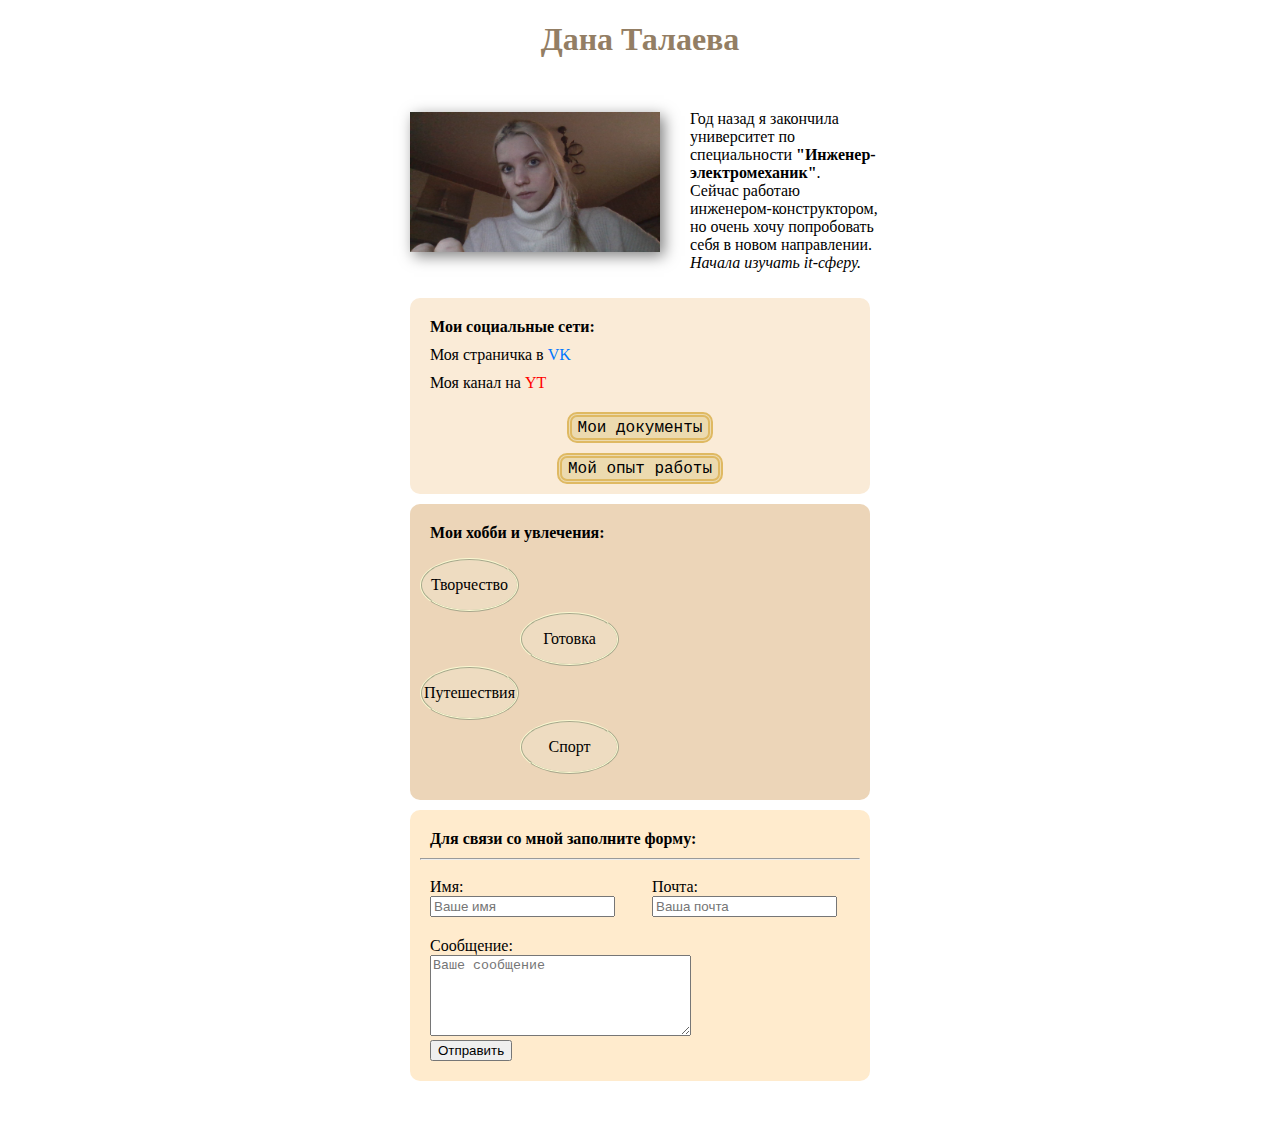
<file: index.html>
<!DOCTYPE html>
<html lang="ru">
<head>
    <meta charset="UTF-8">
    <meta name="viewport" content="width=device-width, initial-scale=1.0">
    <meta name="keywords" content="cv, it, html, dana, резюме, резюме для it">
    <meta name="description" content="Добро пожаловать на сайт с моим будущим резюме для работы в it"> 
    <style>
        .vk{
             color: rgba(00,120,255,1)
        }
        .y{
            color: #ff0000;
        }
        
    
    </style>
     <link rel="stylesheet" href="1.css">
    <title>Dana's CV</title>
</head>
<body>
    <h1>Дана Талаева</h1>
        <div class="info">
            <div>
    
    
        <img src="z.jpg" alt="тут мое лицо" width="250">
    </div>
    <div>
    <p>Год назад я закончила университет по специальности <strong>"Инженер-электромеханик"</strong>.<br> Сейчас работаю инженером-конструктором,
         но очень хочу попробовать себя в новом направлении. <em>Начала изучать it-сферу.</em>
    </p>
</div>
</div>

<div class="links">
    <p><strong>Мои социальные сети:</strong></p>
        
        <p>Моя страничка в <a href="https://vk.com/danon2" target="_blank" class="vk">VK</a></p>
        <p>Моя канал на 
        <a href="https://www.youtube.com/channel/UCv4LCeWeRmCuWI9I0doPafg" target="_blank" class="y">YT</a></p>
   

    <div> <button class="btn"><a href="2s.html" target="_blank">Мои документы</a></button>
    </div>
    <div ><button class="btn"><a href="3s.html" target="_blank">Мой опыт работы</a></button>
    </div>
</div>

    <div class="hobby">
    <h4>Мои хобби и увлечения:</h4>

    <ol>
        <li class="c">Творчество</li>
        <li class="b">Готовка</li>
        <li class="c">Путешествия</li>
        <li class="b">Спорт</li>
    </ol>
</div>
   <div class="con">
    <h4>Для связи со мной заполните форму:</h4>
    <hr>
    <div>
        <label for="name">Имя:</label>
        <input type="text" id="name" placeholder="Ваше имя">
    </div>
    <div>
        <label for="email">Почта:</label>
        <input type="email"  id="email" placeholder="Ваша почта">
    </div>
    <div>
        <label for="message">Сообщение:</label><br>
        <textarea  id="message" placeholder="Ваше сообщение" cols="30" rows="5"></textarea>
        <button type="submit">Отправить</button>
    </div>

</div>
    <br>
    <br>
</body>
</html>
</file>
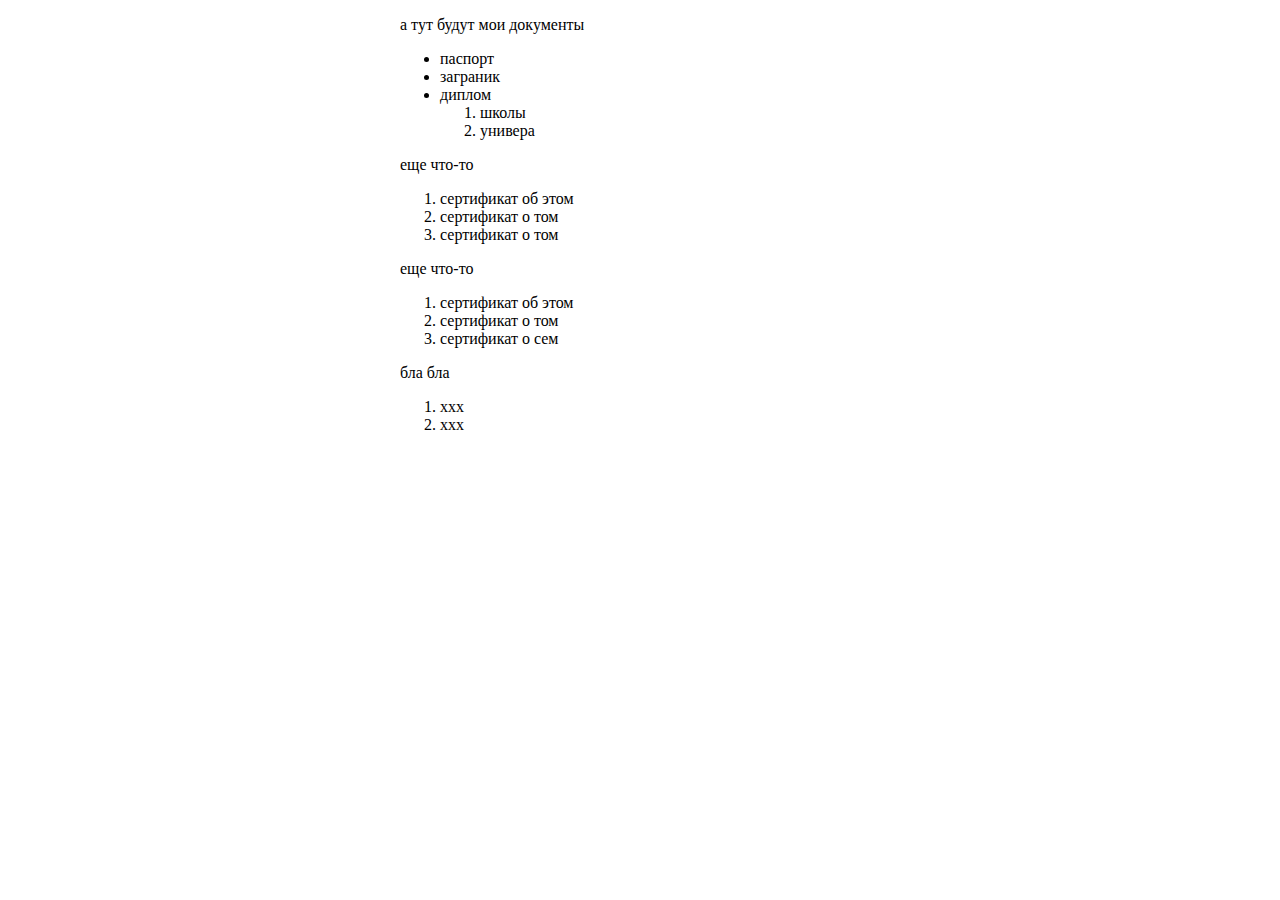
<file: 2s.html>
<!DOCTYPE html>
<html lang="ru">
<head>
    <meta charset="UTF-8">
    <meta name="viewport" content="width=device-width, initial-scale=1.0">
    <title>Documents</title>
    
     <link rel="stylesheet" href="1.css">
</head>

<body>
    <div id="documents" class="documents">
    <p>а тут будут мои документы</p>
    <ul>
        <li>паспорт</li>
        <li>заграник</li>
        <li>диплом
            <ol>
                <li>школы</li>
                <li>универа</li>
            </ol>
    </div>        
    <div id="etc" class="etc">
    <p>еще что-то</p>
    <ol>
        <li>сертификат <span class="we">об этом</span></li>
        <li>сертификат <span class="we">о том</span></li>
        <li>сертификат <span class="we">о том</span></li>
    </ol>
    </div>        
    <div id="etc" class="etc">
        <p>еще что-то</p>
        <ol>
            <li>сертификат об этом</li>
            <li>сертификат о том</li>
            <li>сертификат о сем</li>
        </ol>
        </div>        
    
<div id=""></div>
<div class="we">
    бла бла
    <ol class="we">
        <li>xxx</li>
        <li>xxx</li>
    </ol>
</div>
</body>
    
</html>
</file>
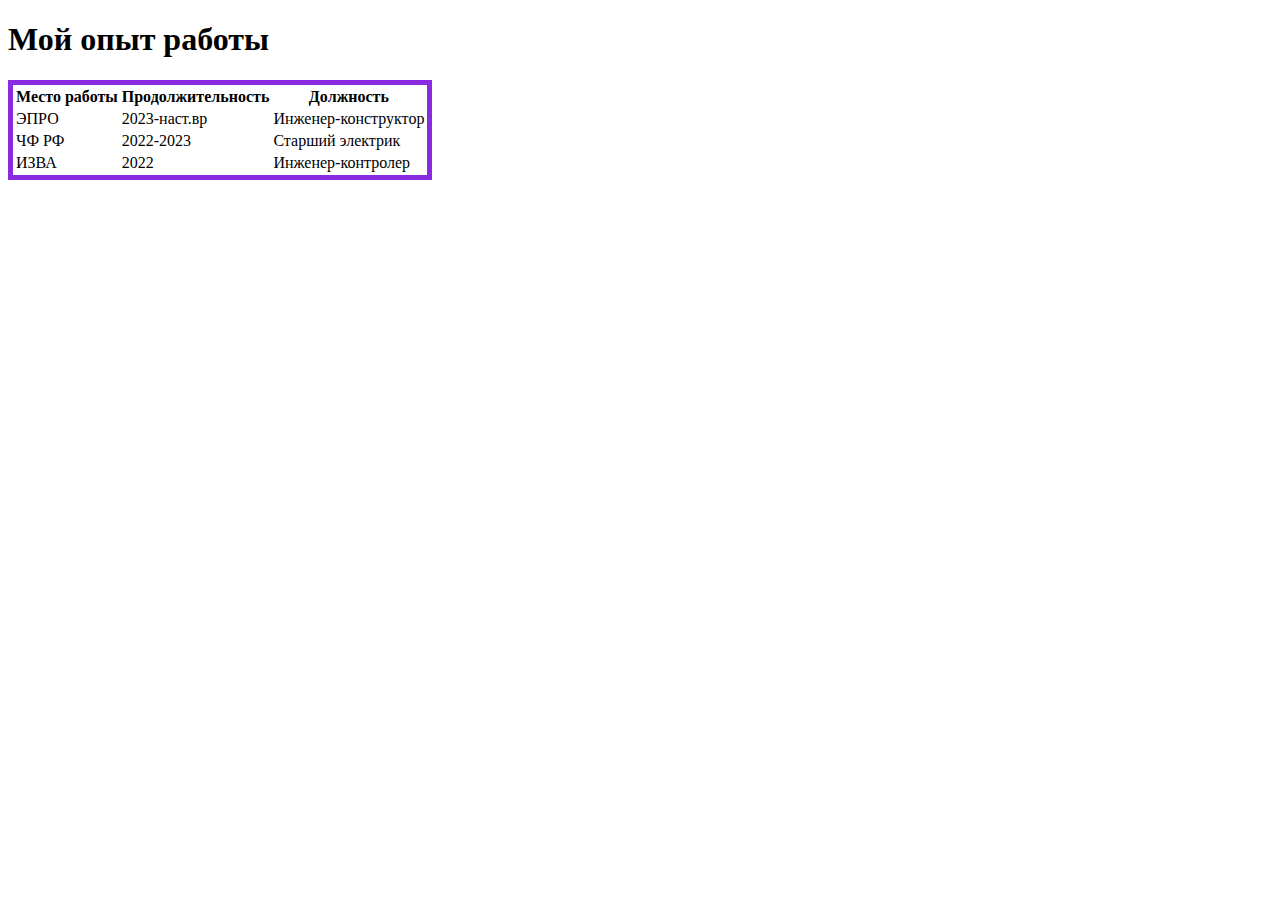
<file: 3s.html>
<!DOCTYPE html>
<html lang="ru">
<head>
    <meta charset="UTF-8">
    <meta name="viewport" content="width=device-width, initial-scale=1.0">
    <title>Skills</title>
</head>
<body>
    <h1>Мой опыт работы </h1>
    <table style="border: 5px solid blueviolet">
        <thead>
        <tr>
            <th>Место работы</th>
            <th>Продолжительность</th>
            <th>Должность</th>
        </tr>
        </thead>
    <tbody>
    
        <tr>
            <td>ЭПРО</td>
            <td>2023-наст.вр</td>
            <td>Инженер-конструктор</td>
        </tr>
        <tr>
            <td>ЧФ РФ</td>
            <td>2022-2023</td>
            <td>Старший электрик</td>
        </tr>
        <tr>
            <td>ИЗВА</td>
            <td>2022</td>
            <td>Инженер-контролер</td>
        </tr>
        
    </tbody>

    </table>
</body>
</html>
</file>
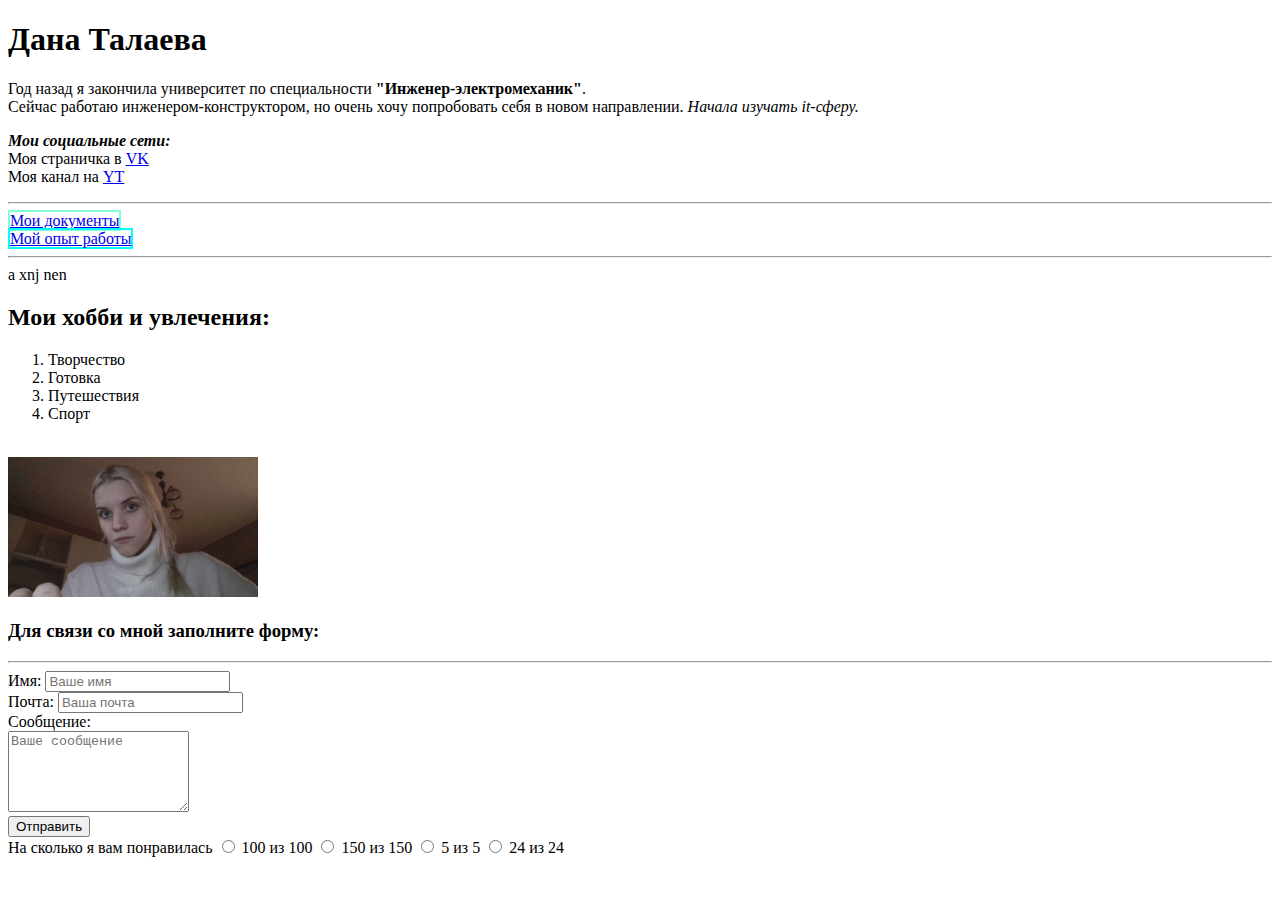
<file: cv.html>
<!DOCTYPE html>
<html lang="ru">
<head>
    <meta charset="UTF-8">
    <meta name="viewport" content="width=device-width, initial-scale=1.0">
    <meta name="keywords" content="cv, it, html, dana, резюме, резюме для it">
    <meta name="description" content="Добро пожаловать на сайт с моим будущим резюме для работы в it"> 
    <title>Dana's CV</title>
</head>
<body>
    <section>
    <article>
    <h1>Дана Талаева</h1>
    <p>Год назад я закончила университет по специальности <strong>"Инженер-электромеханик"</strong>.<br> Сейчас работаю инженером-конструктором,
         но очень хочу попробовать себя в новом направлении. <em>Начала изучать it-сферу.</em>
    </p>
    <p><strong><em>Мои социальные сети:  </em></strong><br>
        Моя страничка в <a href="https://vk.com/danon2" target="_blank">VK</a> <br> Моя канал на 
        <a href="https://www.youtube.com/channel/UCv4LCeWeRmCuWI9I0doPafg" target="_blank">YT</a></p>
    </article>
        <hr>
    <a href="2s.html" target="_blank" style="border: 2px solid aquamarine;">Мои документы</a><br>
    <a href="3s.html" target="_blank" style="border: 2px solid aqua;">Мой опыт работы</a>
</section>
    <hr size: 100>

    <aside>
        a xnj nen
    </aside>
    <h2>Мои хобби и увлечения:</h2>

    <ol>
        <li>Творчество</li>
        <li>Готовка</li>
        <li>Путешествия</li>
        <li>Спорт</li>
    </ol>
<br>
    <img src="z.jpg" alt="тут мое лицо" width="250">
    <br>
    <h3>Для связи со мной заполните форму:</h3>
    <hr>

    <div>
        <label for="name">Имя:</label>
        <input type="text" id="name" placeholder="Ваше имя">
    </div>
    <div>
        <label for="email">Почта:</label>
        <input type="email"  id="email" placeholder="Ваша почта">
    </div>
    <div>
        <label for="message">Сообщение:</label><br>
        <textarea  id="message" placeholder="Ваше сообщение" cols="20" rows="5"></textarea>
    </div>
    <button type="submit">Отправить</button>
    
    <div>
        <label for="me">На сколько я вам понравилась</label>
        <input type="radio" name="me"> 100 из 100
        <input type="radio" name="me"> 150 из 150
        <input type="radio" name="me"> 5 из 5
        <input type="radio" name="me"> 24 из 24
    </div>
    <br>
    <br>
    <br>
</body>
</html>
</file>
<file: 1.css>
body{
    margin: 10px 400px;
    /* margin: auto; */
}
@media (max-width:1200px){
    body{
        margin: 10px 200px;
    }
}
@media (max-width:850px){
    body{
        margin: auto;
    }
}
div{
    border-radius: 10px;
}
img{
    box-shadow: 4px 4px 14px rgba(0, 0, 0, 0.5) ;
}
h1{
    text-align: center;
    color: rgb(147, 126, 100);
}
.info{
    display: flex;
    box-sizing: border-box;
    margin-top: 10px;
    align-items: center;
    /* border-bottom: 3px ridge rgb(113, 113, 153); */
}
.info div p{
    margin-left: 20px;
    text-align: left;
    margin-top: 30px;
    /* margin-block-start: auto; */
}
img{
    margin: 10px;
}
.links{
    background-color: antiquewhite;
    font-family: 'Times New Roman', Times, serif;
    font-size: 16px;
    padding: 10px;
    margin: 10px;
}
.links p{
    margin: 10px 10px;

}
.links a {
    text-decoration: none;
}
.links a:hover{
    cursor: pointer;
}
.btn{
    text-decoration: none;
    margin-top: 10px;
    background-color: rgb(236, 218, 175);
    border-radius: 10px;
    font-size: 16px;
    border: 5px double rgb(223, 185, 98);
    
}
.links div{
    display: flex;
    box-sizing: border-box;
    justify-content: center;
}
.btn a{
    color: black;
    font-family: monospace;
    
}
.btn :hover{
    /* background-color: rgb(233, 196, 110); */
    transition: all.2s;
    font-size: 1.5rem;
}
.hobby{
    background-color: rgb(236, 213, 184);
    padding: 10px;
    margin: 10px;
    
}
.hobby h4, .con h4{
    margin: 10px 0 10px 10px;
}
.hobby li{
    display: flex;
    box-sizing: content-box;
    list-style: none;
    /* vertical-align: middle; */
    border: 2px ridge lightgoldenrodyellow;
    border-radius: 50%;
    background-color: rgba(245, 245, 220, 0.25);
}
.hobby ol{
    padding-left: 0;
}
.c, .b{
    width: 95px;
    height: 50px;
    justify-content: center;
    align-items: center;
}
.b{
    margin-left: 100px;
}
.con{
    padding: 10px;
    margin: 10px;
    background-color: blanchedalmond;
    

}
.con div{
    margin-bottom: 5px;
    display: inline-block;
    box-sizing: border-box;
    width: 45%;
    margin: 10px 10px;
}
</file>
